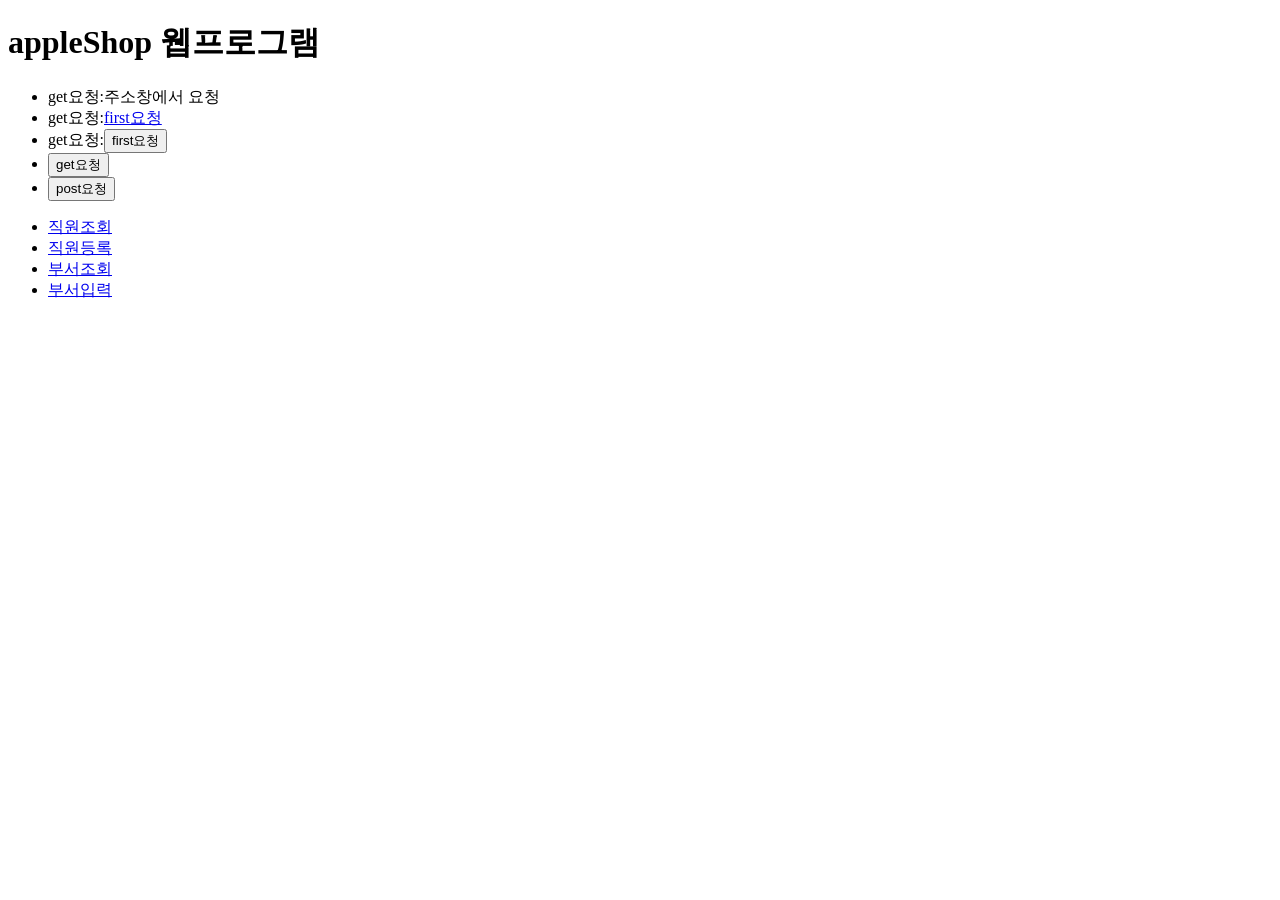
<file: 프로젝트모음/appleShop_src/main/webapp/index.html>
<!DOCTYPE html>
<html>
<head>
<meta charset="UTF-8">
<title>Insert title here</title>
</head>
<body>
	<h1>appleShop 웹프로그램</h1>
	<ul>
		<li>get요청:주소창에서 요청</li>
		<li>get요청:<a href="first">first요청</a></li>
		<li>get요청:<button onclick="location.href='first'">first요청</button></li>
		<li> 
			<form action="first">
				<input type="submit" value="get요청"/>
			</form>
		</li>
		<li> 
			<form action="first3" method="post">
				<input type="submit" value="post요청" />
			</form>
		</li>
	</ul>
	<!-- http://localhost:9090 -->
	<ul>
		<li><a href="emp/emplist.do">직원조회</a></li>
		<li><a href="emp/empinsert.do">직원등록</a></li>
		<li><a href="dept/deptlist">부서조회</a></li>
		<li><a href="dept/deptinsert">부서입력</a></li>
	</ul>
</body>
</html>
</file>
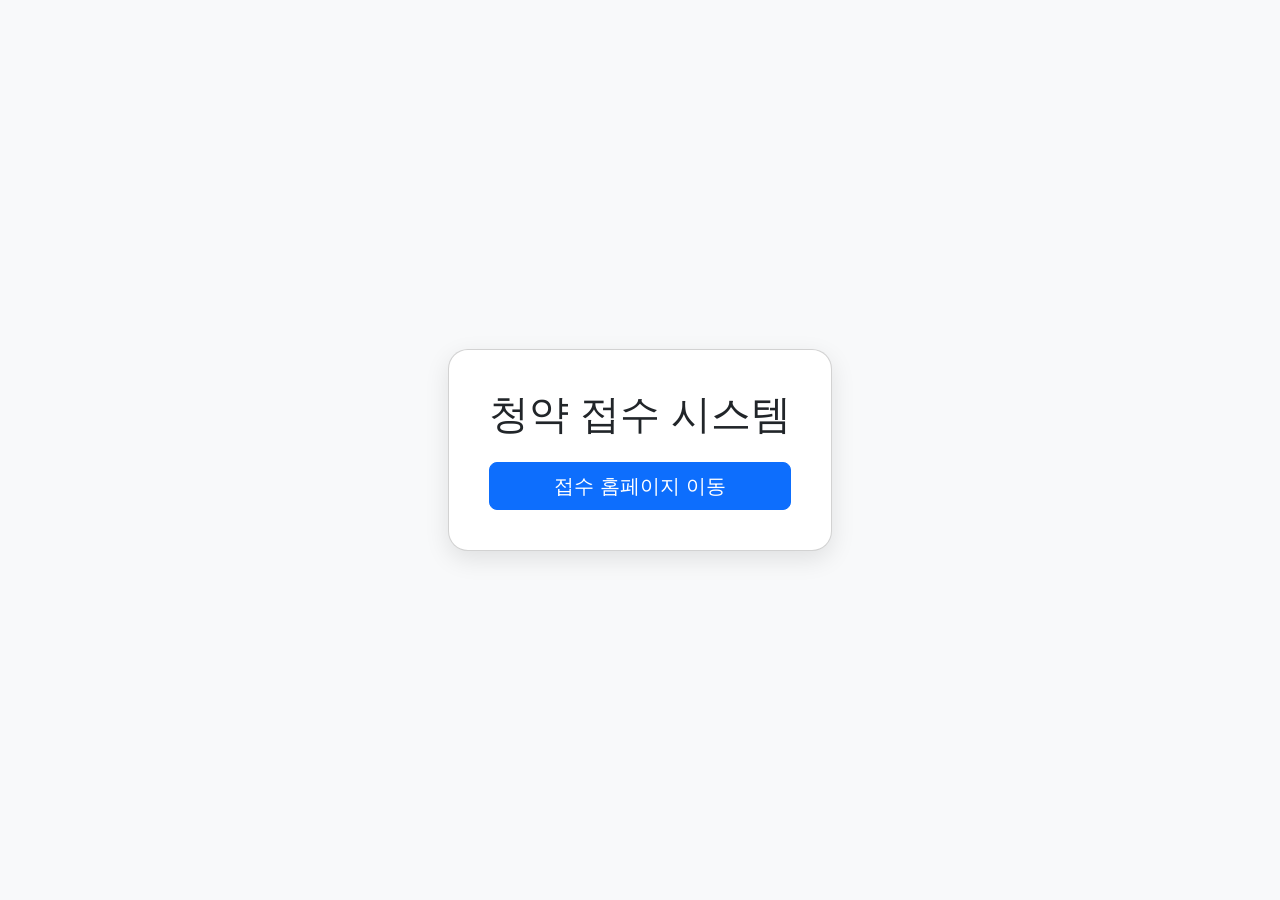
<file: 프로젝트모음/aptproject_src/main/webapp/index.html>
<!DOCTYPE html>
<html>
<head>
<meta charset="UTF-8">
<title>청약 접수 시스템</title>
<!-- Bootstrap CSS -->
<link href="https://cdn.jsdelivr.net/npm/bootstrap@5.3.3/dist/css/bootstrap.min.css" rel="stylesheet">
<style>
  body {
    background-color: #f8f9fa;
    height: 100vh;
    display: flex;
    justify-content: center;
    align-items: center;
    font-family: 'Segoe UI', sans-serif;
  }
  .card {
    padding: 40px;
    border-radius: 20px;
    box-shadow: 0 8px 24px rgba(0, 0, 0, 0.1);
  }
</style>
</head>
<body>

  <div class="card text-center">
    <h1 class="mb-4">청약 접수 시스템</h1>
    <a href="./mainpage" class="btn btn-primary btn-lg">접수 홈페이지 이동</a>
  </div>

<!-- Bootstrap JS -->
<script src="https://cdn.jsdelivr.net/npm/bootstrap@5.3.3/dist/js/bootstrap.bundle.min.js"></script>
</body>
</html>
</file>
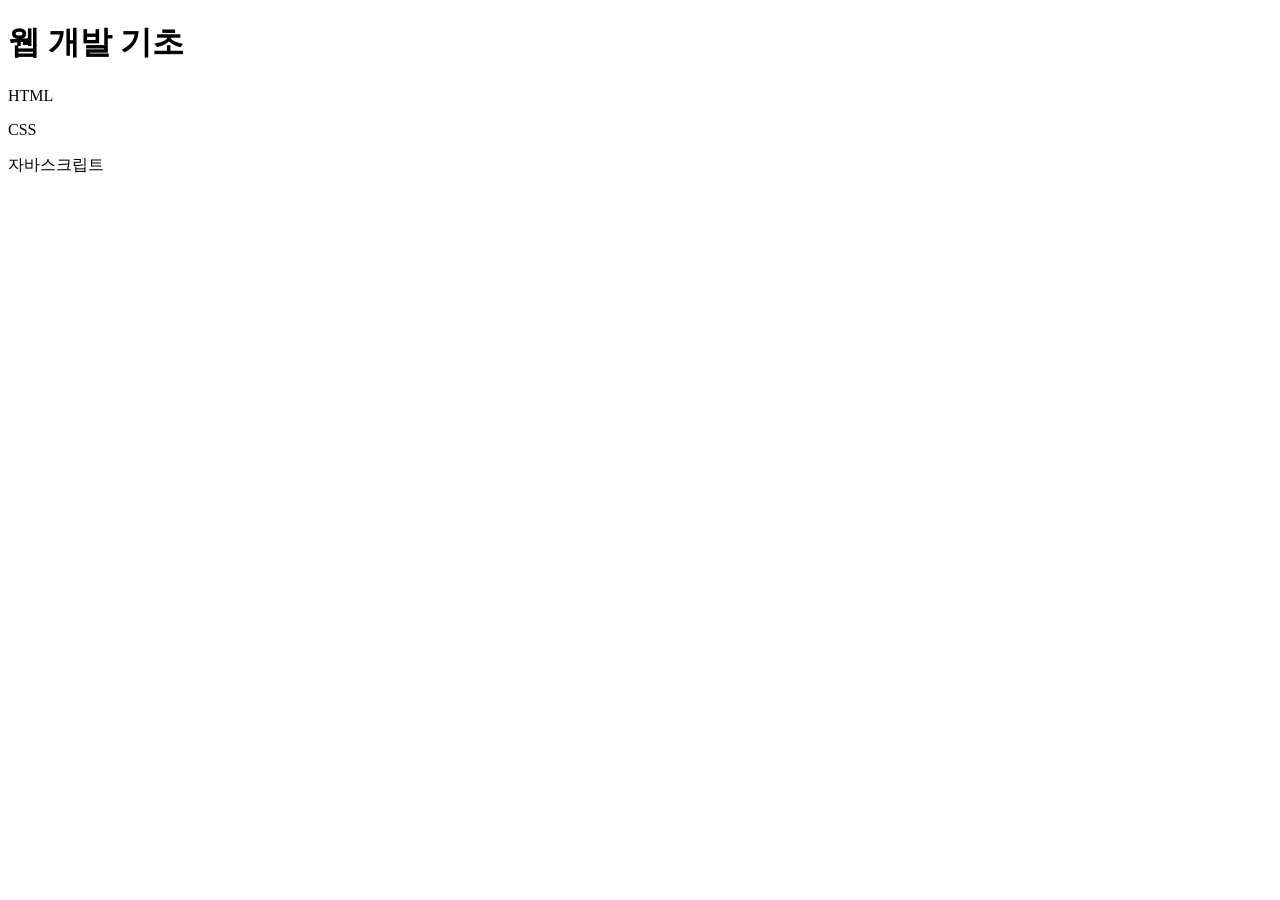
<file: 프로젝트모음/web_project_src/main/webapp/02/index.html>
<!DOCTYPE html>
<html lang="ko">
  <head>
    <meta charset="UTF-8">
    <title>웹 개발 입문</title>
  </head>
  <body>
    <h1>웹 개발 기초</h1>
    <p>HTML</p>
    <p>CSS</p>
    <p>자바스크립트</p>
  </body>
</html>
</file>
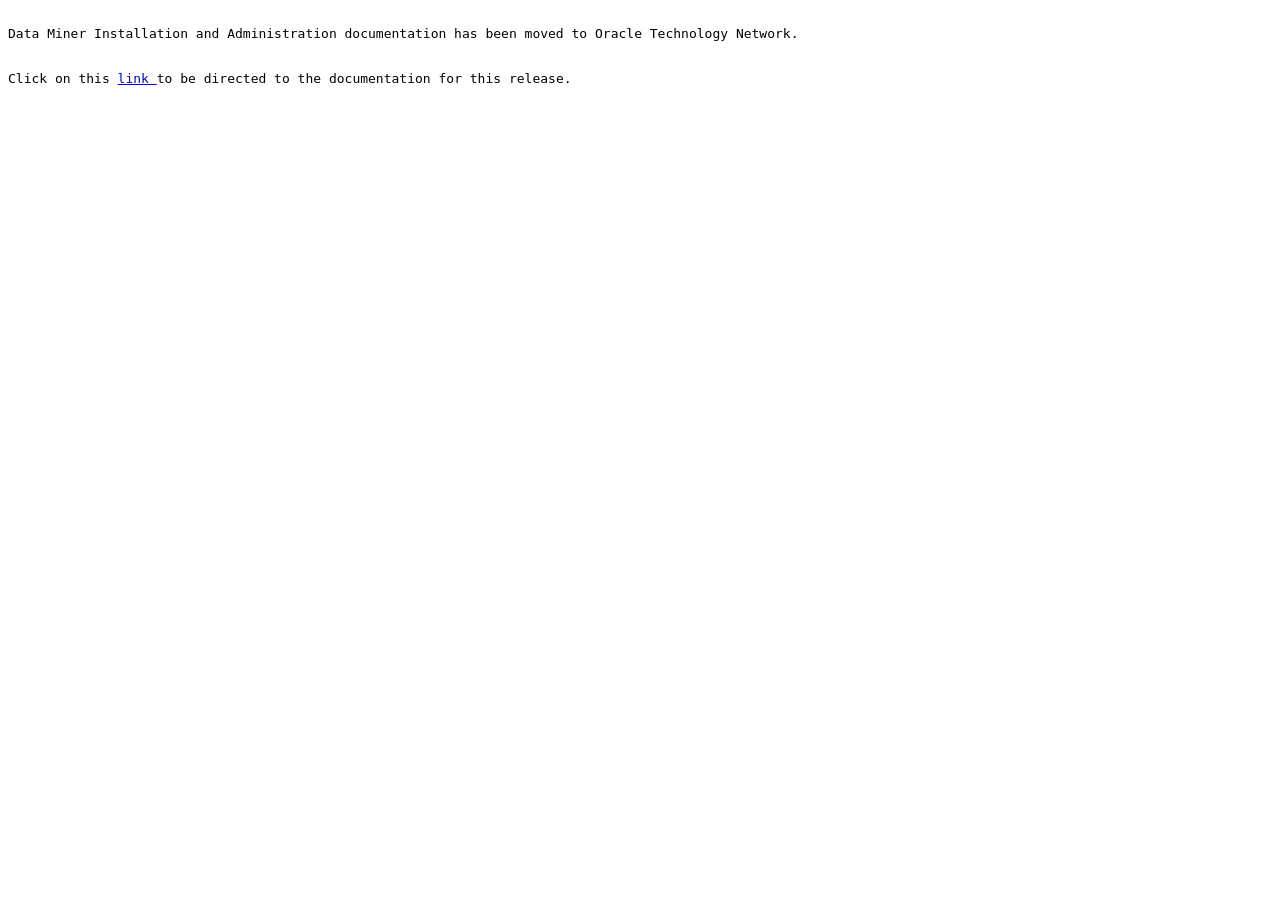
<file: sqldeveloper/dataminer/scripts/install_scripts_readme.html>
<!DOCTYPE html PUBLIC "-//W3C//DTD HTML 4.01 Transitional//EN">
<html>
  <head>
    <meta http-equiv="content-type" content="text/html;
      charset=windows-1252">
    <title>Oracle Data Miner Installation</title>
  </head>
  <body>
    <br>
    <code>Data Miner Installation and Administration documentation has
      been moved to Oracle Technology Network.<br>
      <br>
      <br>
      Click on this <a
        href="http://www.oracle.com/pls/topic/lookup?ctx=E55747-01&amp;id=DMRIG">link
      </a>to be directed to the documentation for this release.</code><code></code>
    <ul>
    </ul>
  </body>
</html>
</file>
